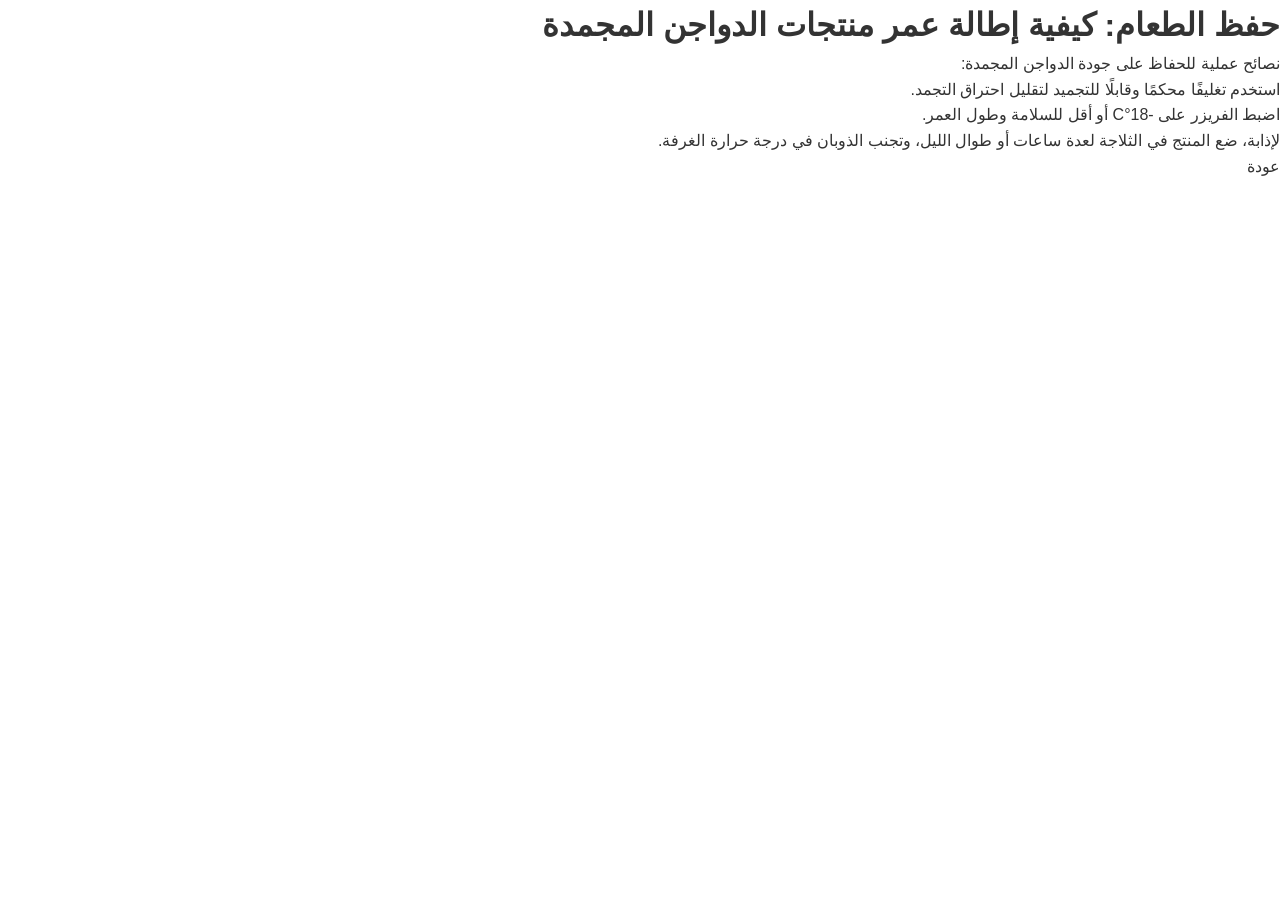
<file: news-preservation.html>
<!DOCTYPE html>
<html lang="ar" dir="rtl">
<head>
    <meta charset="utf-8">
    <title>حفظ الدواجن المجمدة - Zimam</title>
    <link rel="stylesheet" href="css/style.css">
    <meta name="viewport" content="width=device-width, initial-scale=1">
    <meta name="description" content="إرشادات للتغليف والتجميد والذوبان الآمن لمنتجات الدواجن المجمدة.">
</head>
<body>
    <main class="container">
        <h1>حفظ الطعام: كيفية إطالة عمر منتجات الدواجن المجمدة</h1>
        <p>نصائح عملية للحفاظ على جودة الدواجن المجمدة:</p>
        <ul>
            <li>استخدم تغليفًا محكمًا وقابلًا للتجميد لتقليل احتراق التجمد.</li>
            <li>اضبط الفريزر على -18°C أو أقل للسلامة وطول العمر.</li>
            <li>لإذابة، ضع المنتج في الثلاجة لعدة ساعات أو طوال الليل، وتجنب الذوبان في درجة حرارة الغرفة.</li>
        </ul>
        <a href="index.html">عودة</a>
    </main>
</body>
</html>
</file>
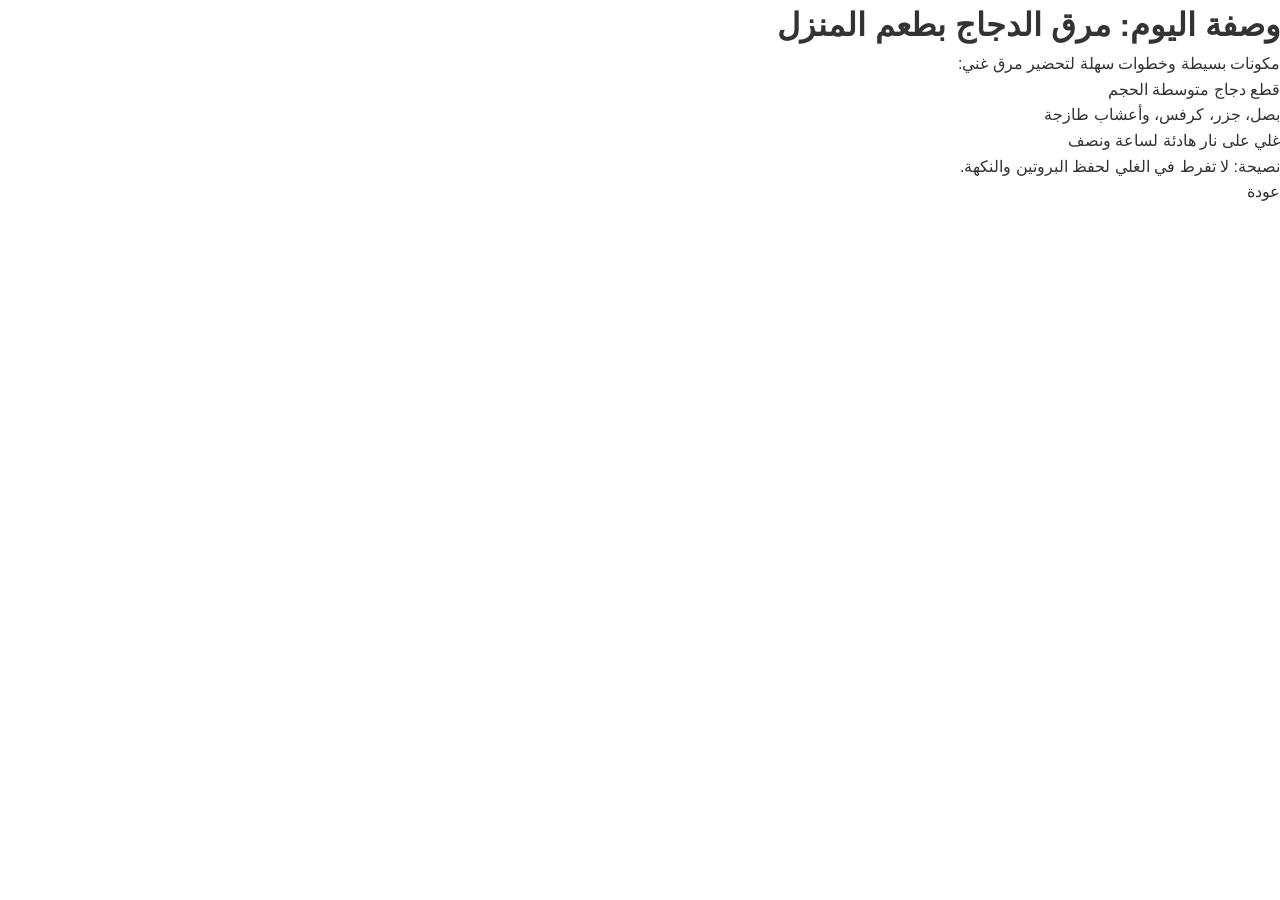
<file: news-recipe-stew.html>
<!DOCTYPE html>
<html lang="ar" dir="rtl">
<head>
    <meta charset="utf-8">
    <title>وصفة مرق الدجاج - Zimam</title>
    <link rel="stylesheet" href="css/style.css">
    <meta name="viewport" content="width=device-width, initial-scale=1">
    <meta name="description" content="وصفة مرق الدجاج البسيطة والغنية بالنكهة مع نصائح للحفاظ على القيمة الغذائية.">
</head>
<body>
    <main class="container">
        <h1>وصفة اليوم: مرق الدجاج بطعم المنزل</h1>
        <p>مكونات بسيطة وخطوات سهلة لتحضير مرق غني:</p>
        <ol>
            <li>قطع دجاج متوسطة الحجم</li>
            <li>بصل، جزر، كرفس، وأعشاب طازجة</li>
            <li>غلي على نار هادئة لساعة ونصف</li>
        </ol>
        <p>نصيحة: لا تفرط في الغلي لحفظ البروتين والنكهة.</p>
        <a href="index.html">عودة</a>
    </main>
</body>
</html>
</file>
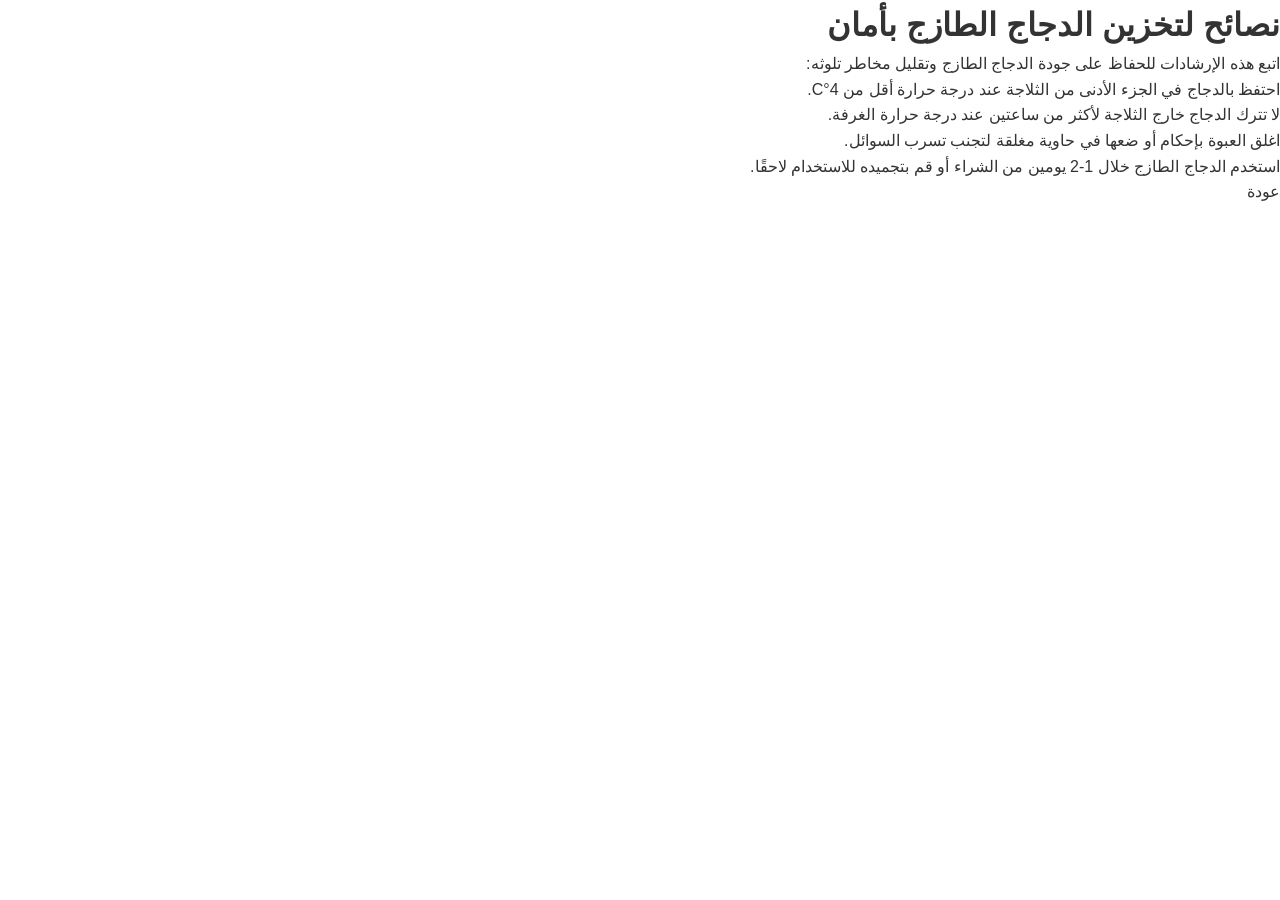
<file: news-storage-tips.html>
<!DOCTYPE html>
<html lang="ar" dir="rtl">
<head>
    <meta charset="utf-8">
    <title>نصائح لتخزين الدجاج الطازج - Zimam</title>
    <link rel="stylesheet" href="css/style.css">
    <meta name="viewport" content="width=device-width, initial-scale=1">
    <meta name="description" content="طرق تخزين الدجاج الطازج بأمان في الثلاجة للحفاظ على الطزاجة وتقليل مخاطر التسمم الغذائي.">
</head>
<body>
    <main class="container">
        <h1>نصائح لتخزين الدجاج الطازج بأمان</h1>
        <p>اتبع هذه الإرشادات للحفاظ على جودة الدجاج الطازج وتقليل مخاطر تلوثه:</p>
        <ul>
            <li>احتفظ بالدجاج في الجزء الأدنى من الثلاجة عند درجة حرارة أقل من 4°C.</li>
            <li>لا تترك الدجاج خارج الثلاجة لأكثر من ساعتين عند درجة حرارة الغرفة.</li>
            <li>اغلق العبوة بإحكام أو ضعها في حاوية مغلقة لتجنب تسرب السوائل.</li>
            <li>استخدم الدجاج الطازج خلال 1-2 يومين من الشراء أو قم بتجميده للاستخدام لاحقًا.</li>
        </ul>
        <a href="index.html">عودة</a>
    </main>
</body>
</html>
</file>
<file: css/style.css>
/* ZIMAM POULTRY - style.css */

/* ============================================
   DESIGN SYSTEM - CSS CUSTOM PROPERTIES
   ============================================ */
:root {
    /* Colors */
    --primary: #0F5132;
    --primary-light: #1a7a4c;
    --primary-dark: #0a3d26;
    --secondary: #2E7D32;
    --secondary-light: #4CAF50;
    --accent: #F9A826;
    --accent-light: #FFD54F;
    --accent-dark: #E68A00;
    --bg: #FFFFFF;
    --bg-soft: #F8FAF5;
    --bg-warm: #FDF8F0;
    --dark: #1A1A1A;
    --dark-soft: #2D2D2D;
    --text: #333333;
    --text-light: #666666;
    --text-muted: #999999;
    --border: #E8E8E8;
    --border-light: #F0F0F0;
    --success: #4CAF50;
    --error: #E53935;
    --glass-bg: rgba(255, 255, 255, 0.08);
    --glass-border: rgba(255, 255, 255, 0.15);
    --glass-shadow: 0 8px 32px rgba(0, 0, 0, 0.1);

    /* Typography */
    --font-ar: 'Cairo', sans-serif;
    --font-en: 'Inter', sans-serif;
    --fs-xs: 0.75rem;
    --fs-sm: 0.875rem;
    --fs-base: 1rem;
    --fs-md: 1.125rem;
    --fs-lg: 1.25rem;
    --fs-xl: 1.5rem;
    --fs-2xl: 2rem;
    --fs-3xl: 2.5rem;
    --fs-4xl: 3rem;
    --fs-5xl: 3.5rem;
    --fs-6xl: 4.5rem;
    --fw-light: 200;
    --fw-regular: 400;
    --fw-medium: 500;
    --fw-semibold: 600;
    --fw-bold: 700;
    --fw-black: 900;
    --lh-tight: 1.2;
    --lh-normal: 1.6;
    --lh-relaxed: 1.8;
    --ls-tight: -0.02em;
    --ls-normal: 0;
    --ls-wide: 0.05em;

    /* Spacing */
    --space-1: 0.25rem;
    --space-2: 0.5rem;
    --space-3: 0.75rem;
    --space-4: 1rem;
    --space-5: 1.25rem;
    --space-6: 1.5rem;
    --space-8: 2rem;
    --space-10: 2.5rem;
    --space-12: 3rem;
    --space-16: 4rem;
    --space-20: 5rem;
    --space-24: 6rem;
    --space-32: 8rem;

    /* Border Radius */
    --radius-sm: 6px;
    --radius-md: 12px;
    --radius-lg: 20px;
    --radius-xl: 30px;
    --radius-full: 9999px;

    /* Shadows */
    --shadow-sm: 0 2px 8px rgba(0,0,0,0.06);
    --shadow-md: 0 4px 16px rgba(0,0,0,0.08);
    --shadow-lg: 0 8px 32px rgba(0,0,0,0.12);
    --shadow-xl: 0 16px 48px rgba(0,0,0,0.16);
    --shadow-glow: 0 0 40px rgba(15,81,50,0.15);
    --shadow-accent: 0 8px 30px rgba(249,168,38,0.25);

    /* Transitions */
    --transition-fast: 0.2s cubic-bezier(0.4, 0, 0.2, 1);
    --transition-base: 0.3s cubic-bezier(0.4, 0, 0.2, 1);
    --transition-slow: 0.5s cubic-bezier(0.4, 0, 0.2, 1);
    --transition-spring: 0.6s cubic-bezier(0.34, 1.56, 0.64, 1);

    /* Z-Index */
    --z-base: 1;
    --z-dropdown: 100;
    --z-sticky: 200;
    --z-fixed: 300;
    --z-modal-backdrop: 400;
    --z-modal: 500;
    --z-tooltip: 600;
    --z-loading: 9999;

    /* Container */
    --container-max: 1340px;
    --container-narrow: 900px;
    --container-padding: 1.5rem;
}

/* ============================================
   RESET & BASE
   ============================================ */
*, *::before, *::after {
    margin: 0;
    padding: 0;
    box-sizing: border-box;
}

html {
    scroll-behavior: smooth;
    -webkit-text-size-adjust: 100%;
    font-size: 16px;
}

html.lenis, html.lenis body {
    height: auto;
}

.lenis.lenis-smooth {
    scroll-behavior: auto !important;
}

body {
    font-family: var(--font-ar);
    font-size: var(--fs-base);
    font-weight: var(--fw-regular);
    line-height: var(--lh-normal);
    color: var(--text);
    background-color: var(--bg);
    overflow-x: hidden;
    -webkit-font-smoothing: antialiased;
    -moz-osx-font-smoothing: grayscale;
}

[data-lang="en"] body {
    font-family: var(--font-en);
}

img {
    max-width: 100%;
    height: auto;
    display: block;
}

a {
    text-decoration: none;
    color: inherit;
    transition: var(--transition-base);
}

/* Keep phone numbers in their natural left-to-right order inside Arabic text. */
.phone-number,
[dir="ltr"] {
    direction: ltr;
    unicode-bidi: isolate;
    display: inline-block;
    white-space: nowrap;
}

button {
    cursor: pointer;
    border: none;
    background: none;
    font-family: inherit;
    font-size: inherit;
}

ul, ol {
    list-style: none;
}

/* Selection */
::selection {
    background: var(--primary);
    color: #fff;
}

/* Scrollbar */
::-webkit-scrollbar {
    width: 8px;
}
::-webkit-scrollbar-track {
    background: var(--bg-soft);
}
::-webkit-scrollbar-thumb {
    background: var(--primary);
    border-radius: var(--radius-full);
}

/* Focus Visible */
:focus-visible {
    outline: 3px solid var(--accent);
    outline-offset: 2px;
    border-radius: var(--radius-sm);
}

/* ============================================
   LTR OVERRIDES FOR ENGLISH
   ============================================ */
[data-lang="en"] .journey-item {
    direction: ltr;
}
[data-lang="en"] .journey-item:nth-child(even) {
    flex-direction: row-reverse;
}
[data-lang="en"] .section-label::before {
    display: none;
}
[data-lang="en"] .section-label::after {
    display: block;
}

/* ============================================
   REDUCED MOTION
   ============================================ */
@media (prefers-reduced-motion: reduce) {
    *, *::before, *::after {
        animation-duration: 0.01ms !important;
        animation-iteration-count: 1 !important;
        transition-duration: 0.01ms !important;
    }
    html {
        scroll-behavior: auto;
    }
    .partners-track {
        animation: none;
    }
}

/* ============================================
   SAFETY FALLBACK - ضمان ظهور المحتوى
   العناصر مرئية افتراضياً. يتم إخفاؤها فقط بعد
   تحميل GSAP بنجاح (عبر إضافة class="gsap-ready" على <html>)
   هذا يمنع اختفاء المحتوى نهائياً إذا فشل تحميل المكتبات.
   ============================================ */
.journey-item,
.feature-card,
.product-card,
.farm-gallery-card,
.sustain-card,
.news-card,
.stat-item,
.quality-list-item {
    opacity: 1;
}

/* Keep card content visible even if the optional AOS library is unavailable. */
.journey-item[data-aos],
.feature-card[data-aos],
.product-card[data-aos],
.farm-gallery-card[data-aos],
.sustain-card[data-aos],
.news-card[data-aos],
.stat-item[data-aos],
.quality-list-item[data-aos] {
    opacity: 1 !important;
}

/* فقط عندما يكون GSAP جاهزاً، نسمح بإخفاء العناصر للأنيميشن */
</file>
